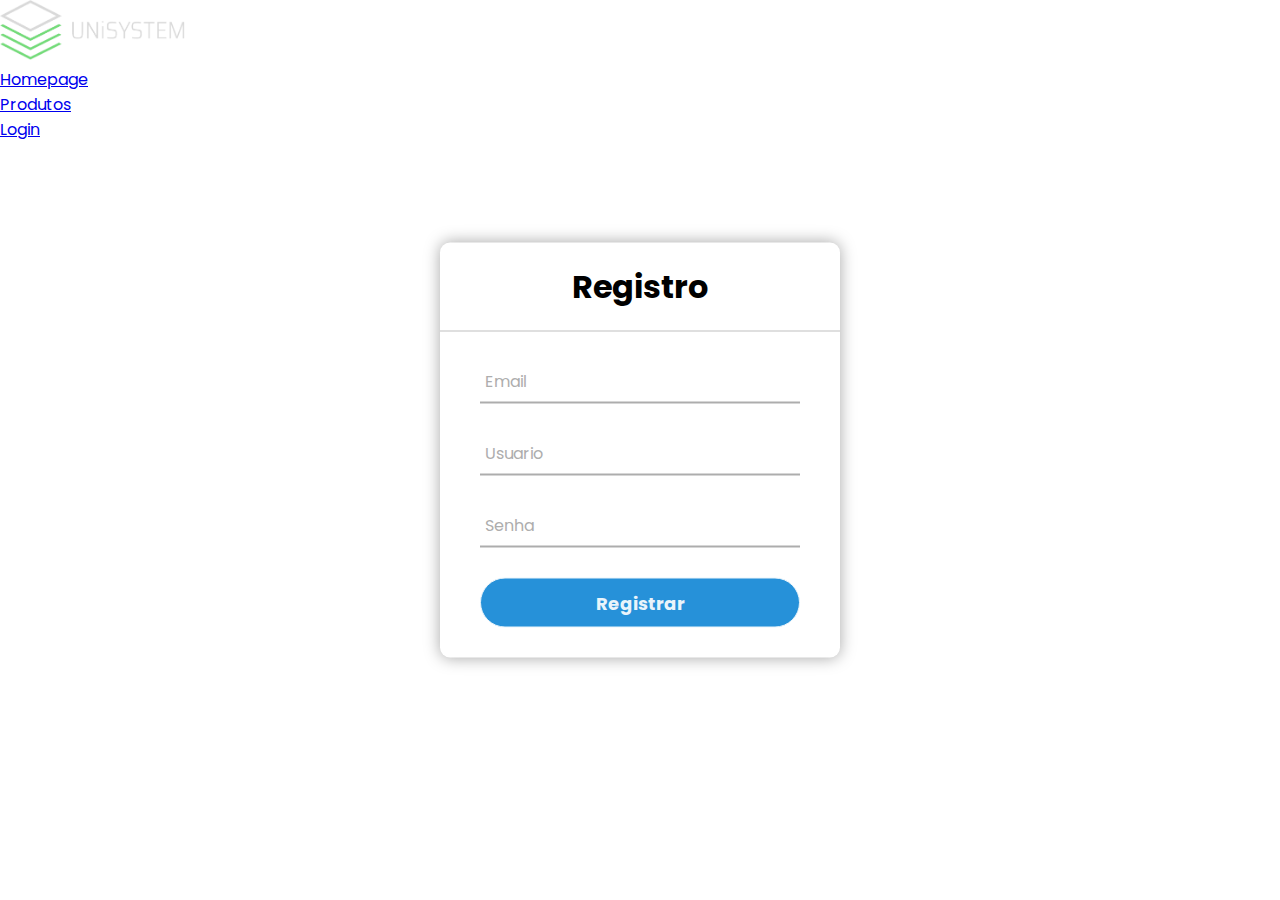
<file: cadastro.html>
<!doctype html>
<html lang="en">
  <head>
    <!-- Required meta tags -->
    <meta charset="utf-8">
    <meta name="viewport" content="width=device-width, initial-scale=1">

    <!-- Bootstrap CSS -->
    <link href="https://cdn.jsdelivr.net/npm/bootstrap@5.1.3/dist/css/bootstrap.min.css" rel="stylesheet" integrity="sha384-1BmE4kWBq78iYhFldvKuhfTAU6auU8tT94WrHftjDbrCEXSU1oBoqyl2QvZ6jIW3" crossorigin="anonymous">

    <link href="css/login.css" rel="stylesheet">

    <title>UNiSystem</title>
  </head>
  <body>

    <header>
      <nav class = "navbar navbar-expand-sm navbar-dark bg-dark fixed-top">
        <a href="" class = "navbar-brand mb-0 h1">
          <img class = "d-inline-block align-top" src = "imgs/logo2.png" width = "185" height="60" />
        </a>
        <div class="collapse navbar-collapse" id="navbarNav">
          <ul class="navbar-nav">
            <li class="nav-item active">
              <a href = "index.html" class = "nav-link active">
                Homepage
              </a>
            </li>
            <li class="nav-item">
              <a href = "#" class = "nav-link">
                Produtos
              </a>
            </li>
          </ul>  
          <ul class="navbar-nav ml-auto">
            <li class="nav-item">
              <a href = "loginpage.html" class = "nav-link">
                Login
              </a>
            </li>
          </ul>
        </div>
      </nav>
    </header>

      <div class="center">
        <h1>Registro</h1>
        <form action="cadastrar.php"  method="POST">
          <div class="txt_field">
            <input name="email" type="text" required>
            <label>Email</label>
          </div>
          <div class="txt_field">
            <input name="usuario" type="text" required>
            <label>Usuario</label>
          </div>
          <div class="txt_field"> 
            <input name="senha" type="password" required>
            <label>Senha</label>
          </div>
          <input type="submit" value="Registrar">
          <div class = "signup_link">
          </div>
        </form>
      </div>

    </body>

</html>
</file>
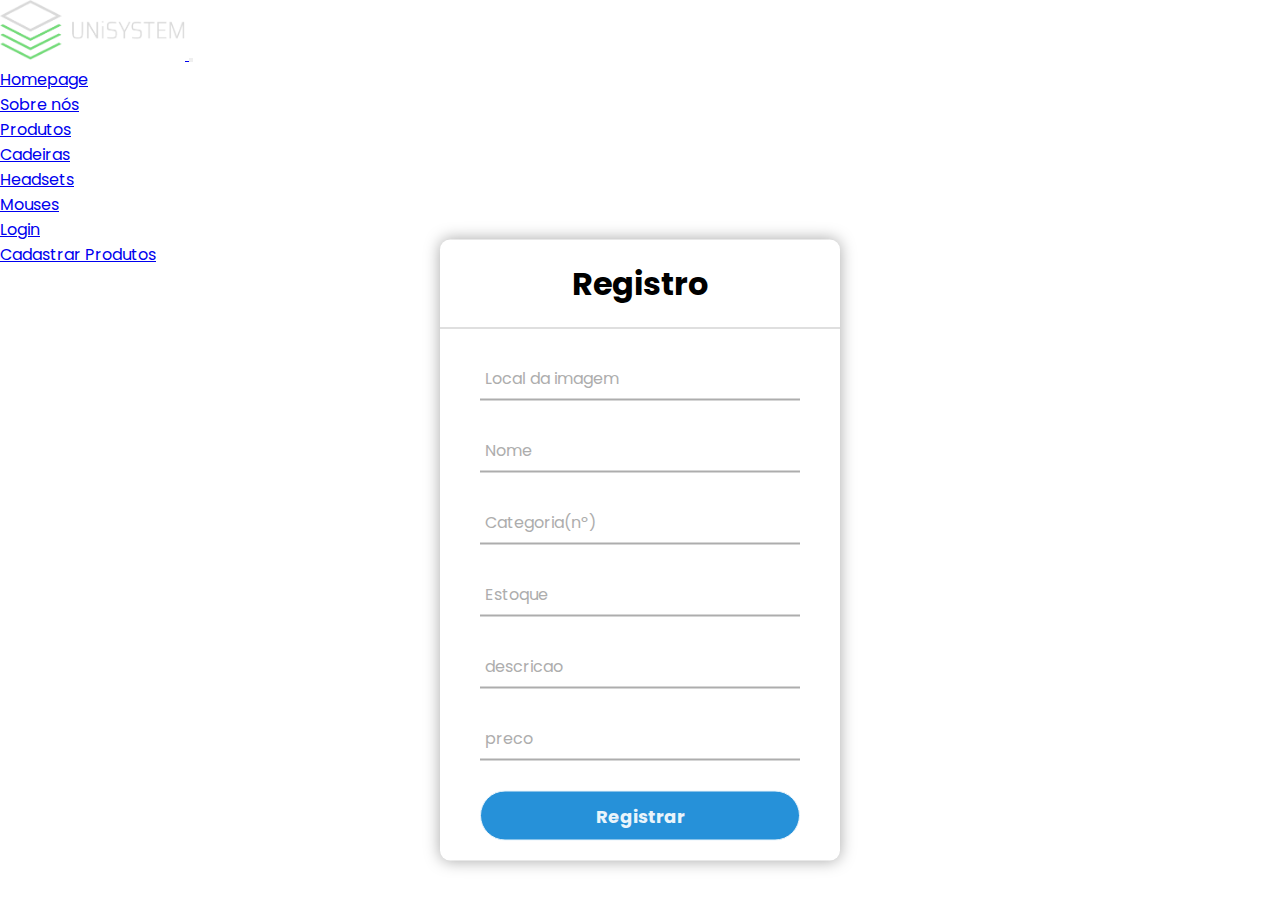
<file: cadastroprodutos.html>
<!doctype html>
<html lang="en">
  <head>
    <!-- Required meta tags -->
    <meta charset="utf-8">
    <meta name="viewport" content="width=device-width, initial-scale=1">

    <!-- Bootstrap CSS -->
    <link href="https://cdn.jsdelivr.net/npm/bootstrap@5.1.3/dist/css/bootstrap.min.css" rel="stylesheet" integrity="sha384-1BmE4kWBq78iYhFldvKuhfTAU6auU8tT94WrHftjDbrCEXSU1oBoqyl2QvZ6jIW3" crossorigin="anonymous">

    <link href="css/cadastroprodutos.css" rel="stylesheet">

    <title>UNiSystem</title>
  </head>
  <body>

    <header>
      <nav class="navbar navbar-expand-lg navbar-dark bg-dark fixed-top">
        <a href="index.html" class="navbar-brand mb-0 h1">
          <img class="d-inline-block align-top" src="imgs/logo2.png" width="185" height="60" />
        </a>
        <button type = "button" data-bs-toggle="collapse" data-bs-target="#navbarNav" class = "navbar-toggler" aria-controls="navbarNav" aria-expanded="false" aria-label="Toggle navigation" >
          <span class = "navbar-toggler-icon"></span>
        </button>
        <div class="collapse navbar-collapse" id="navbarNav">
          <ul class="navbar-nav">
            <li class="nav-item">
              <a href="index.html" class="nav-link">
                Homepage
              </a>
            </li>
            <li class="nav-item">
              <a href="aboutus.html" class="nav-link">
                Sobre nós
              </a>
            </li>
            <li class = "nav-item dropdown">
              <a href = "#" class = "nav-link dropdown-toggle" id="navbarDropdown" role = "button" data-bs-toggle="dropdown" aria-expanded="false">
                Produtos
              </a>
              <ul class="dropdown-menu" aria-labelledby="navbarDropdown">
                <li><a href="produtos.html?categoria=3" class="dropdown-item">Cadeiras</a></li>
                <li><a href="produtos.html?categoria=2" class="dropdown-item">Headsets</a></li>
                <li><a href="produtos.html?categoria=1" class="dropdown-item">Mouses</a></li>
              </ul>
            </li>
            <li class="nav-item">
              <a href="loginpage.html" class="nav-link">
                Login
              </a>
            </li>
            <li class="nav-item active">
              <a href="cadastroprodutos.html" class="nav-link active">
                Cadastrar Produtos
              </a>
            </li>
          </ul> 
        </div>
      </nav>
    </header>
  

      <div class="center" style = "margin-top: 100px;">
        <h1>Registro</h1>
        <form action="cadastrarprodutos.php"  method="POST">
          <div class="txt_field">
            <input name="imagem" type="text" required>
            <label>Local da imagem</label>
          </div>
          <div class="txt_field"> 
            <input name="nome" type="text" required>
            <label>Nome</label>
          </div>
          <div class="txt_field"> 
            <input name="categoria" type="text" required>
            <label>Categoria(nº)</label>
          </div>
          <div class="txt_field"> 
            <input name="estoque" type="text" required>
            <label>Estoque</label>
          </div>
          <div class="txt_field"> 
            <input name="descricao" type="text" required>
            <label>descricao</label>
          </div>
          <div class="txt_field"> 
            <input name="preco" type="text" required>
            <label>preco</label>
          </div>
          <input type="submit" value="Registrar" style="margin-bottom: 20px;">
          </div>
        </form>
      </div>

    </body>

</html>
</file>
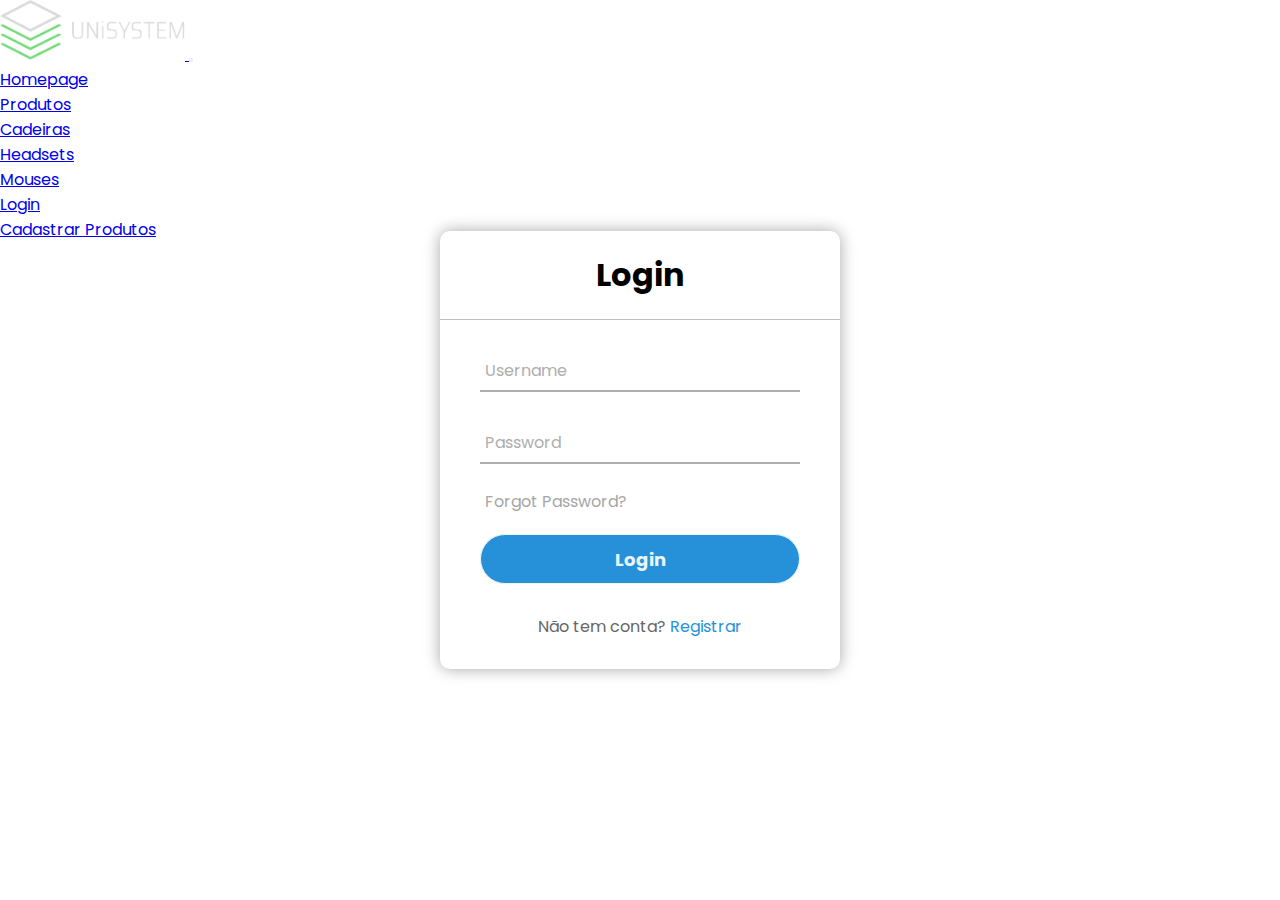
<file: loginpage.html>
<!doctype html>
<html lang="en">

<head>
  <!-- Required meta tags -->
  <meta charset="utf-8">
  <meta name="viewport" content="width=device-width, initial-scale=1">

  <!-- Bootstrap CSS -->
  <link href="https://cdn.jsdelivr.net/npm/bootstrap@5.1.3/dist/css/bootstrap.min.css" rel="stylesheet"
    integrity="sha384-1BmE4kWBq78iYhFldvKuhfTAU6auU8tT94WrHftjDbrCEXSU1oBoqyl2QvZ6jIW3" crossorigin="anonymous">

  <link href="css/login.css" rel="stylesheet">

  <title>UNiSystem</title>
</head>

<body>

  <header>
    <nav class="navbar navbar-expand-lg navbar-dark bg-dark fixed-top">
      <a href="index.html" class="navbar-brand mb-0 h1">
        <img class="d-inline-block align-top" src="imgs/logo2.png" width="185" height="60" />
      </a>
      <button type = "button" data-bs-toggle="collapse" data-bs-target="#navbarNav" class = "navbar-toggler" aria-controls="navbarNav" aria-expanded="false" aria-label="Toggle navigation" >
        <span class = "navbar-toggler-icon"></span>
      </button>
      <div class="collapse navbar-collapse" id="navbarNav">
        <ul class="navbar-nav">
          <li class="nav-item">
            <a href="index.html" class="nav-link">
              Homepage
            </a>
          </li>
          <li class = "nav-item dropdown">
            <a href = "#" class = "nav-link dropdown-toggle" id="navbarDropdown" role = "button" data-bs-toggle="dropdown" aria-expanded="false">
              Produtos
            </a>
            <ul class="dropdown-menu" aria-labelledby="navbarDropdown">
              <li><a href="produtos.html?categoria=3" class="dropdown-item">Cadeiras</a></li>
              <li><a href="produtos.html?categoria=2" class="dropdown-item">Headsets</a></li>
              <li><a href="produtos.html?categoria=1" class="dropdown-item">Mouses</a></li>
            </ul>
          </li>
          <li class="nav-item active">
            <a href="loginpage.html" class="nav-link active">
              Login
            </a>
          </li>
          <li class="nav-item">
            <a href="cadastroprodutos.html" class="nav-link">
              Cadastrar Produtos
            </a>
          </li>
        </ul> 
      </div>
    </nav>
  </header>

  <div class="center">
    <h1>Login</h1>
    <form action="login.php" method="POST">
      <div class="txt_field">
        <input name="usuario" type="text" required>
        <label>Username</label>
      </div>
      <div class="txt_field">
        <input name="senha" type="password" required>
        <label>Password</label>
      </div>
      <div class="pass">Forgot Password?</div>
      <input type="submit" value="Login">
      <div class="signup_link">
        Não tem conta? <a href="cadastro.html">Registrar</a>
      </div>
    </form>
  </div>

</body>

</html>
</file>
<file: css/login.css>
@import url('https://fonts.googleapis.com/css2?family=Noto+Sans:wght@700&family=Poppins:wght@400;500;600&display=swap');
*{
  margin: 0;
  padding: 0;
  box-sizing: border-box;
  font-family: "Poppins", sans-serif;
}
body{
  margin: 0;
  padding: 0;
  background: white;
  height: 50vh;
  overflow: hidden;
}
.center{
  position: absolute;
  top: 50%;
  left: 50%;
  transform: translate(-50%, -50%);
  width: 400px;
  background: white;
  border-radius: 10px;
  box-shadow: 0px 0px 1em rgba(0,0,0,0.35);
}
.center h1{
  text-align: center;
  padding: 20px 0;
  border-bottom: 1px solid silver;
}
.center form{
  padding: 0 40px;
  box-sizing: border-box;
}
form .txt_field{
  position: relative;
  border-bottom: 2px solid #adadad;
  margin: 30px 0;
}
.txt_field input{
  width: 100%;
  padding: 0 5px;
  height: 40px;
  font-size: 16px;
  border: none;
  background: none;
  outline: none;
}
.txt_field label{
  position: absolute;
  top: 50%;
  left: 5px;
  color: #adadad;
  transform: translateY(-50%);
  font-size: 16px;
  pointer-events: none;
  transition: .5s;
}
.txt_field span::before{
  content: '';
  position: absolute;
  top: 40px;
  left: 0;
  width: 0%;
  height: 2px;
  background: #2691d9;
  transition: .5s;
}
.txt_field input:focus ~ label,
.txt_field input:valid ~ label{
  top: -5px;
  color: #2691d9;
}
.txt_field input:focus ~ span::before,
.txt_field input:valid ~ span::before{
  width: 100%;
}
.pass{
  margin: -5px 0 20px 5px;
  color: #a6a6a6;
  cursor: pointer;
}
.pass:hover{
  text-decoration: underline;
}
input[type="submit"]{
  width: 100%;
  height: 50px;
  border: 1px solid;
  background: #2691d9;
  border-radius: 25px;
  font-size: 18px;
  color: #e9f4fb;
  font-weight: 700;
  cursor: pointer;
  outline: none;
}
input[type="submit"]:hover{
  border-color: #2691d9;
  transition: .5s;
}
.signup_link{
  margin: 30px 0;
  text-align: center;
  font-size: 16px;
  color: #666666;
}
.signup_link a{
  color: #2691d9;
  text-decoration: none;
}
.signup_link a:hover{
  text-decoration: underline;
}
</file>
<file: css/cadastroprodutos.css>
@import url('https://fonts.googleapis.com/css2?family=Noto+Sans:wght@700&family=Poppins:wght@400;500;600&display=swap');
*{
  margin: 0;
  padding: 0;
  box-sizing: border-box;
  font-family: "Poppins", sans-serif;
}
body{
  margin: 0;
  padding: 0;
  background: white;
  height: 50vh;
  overflow: hidden;
}
.center{
  position: absolute;
  top: 50%;
  left: 50%;
  transform: translate(-50%, -50%);
  width: 400px;
  background: white;
  border-radius: 10px;
  box-shadow: 0px 0px 1em rgba(0,0,0,0.35);
}
.center h1{
  text-align: center;
  padding: 20px 0;
  border-bottom: 1px solid silver;
}
.center form{
  padding: 0 40px;
  box-sizing: border-box;
}
form .txt_field{
  position: relative;
  border-bottom: 2px solid #adadad;
  margin: 30px 0;
}
.txt_field input{
  width: 100%;
  padding: 0 5px;
  height: 40px;
  font-size: 16px;
  border: none;
  background: none;
  outline: none;
}
.txt_field label{
  position: absolute;
  top: 50%;
  left: 5px;
  color: #adadad;
  transform: translateY(-50%);
  font-size: 16px;
  pointer-events: none;
  transition: .5s;
}
.txt_field span::before{
  content: '';
  position: absolute;
  top: 40px;
  left: 0;
  width: 0%;
  height: 2px;
  background: #2691d9;
  transition: .5s;
}
.txt_field input:focus ~ label,
.txt_field input:valid ~ label{
  top: -5px;
  color: #2691d9;
}
.txt_field input:focus ~ span::before,
.txt_field input:valid ~ span::before{
  width: 100%;
}
.pass{
  margin: -5px 0 20px 5px;
  color: #a6a6a6;
  cursor: pointer;
}
.pass:hover{
  text-decoration: underline;
}
input[type="submit"]{
  width: 100%;
  height: 50px;
  border: 1px solid;
  background: #2691d9;
  border-radius: 25px;
  font-size: 18px;
  color: #e9f4fb;
  font-weight: 700;
  cursor: pointer;
  outline: none;
}
input[type="submit"]:hover{
  border-color: #2691d9;
  transition: .5s;
}
.signup_link{
  margin: 30px 0;
  text-align: center;
  font-size: 16px;
  color: #666666;
}
.signup_link a{
  color: #2691d9;
  text-decoration: none;
}
.signup_link a:hover{
  text-decoration: underline;
}
</file>
